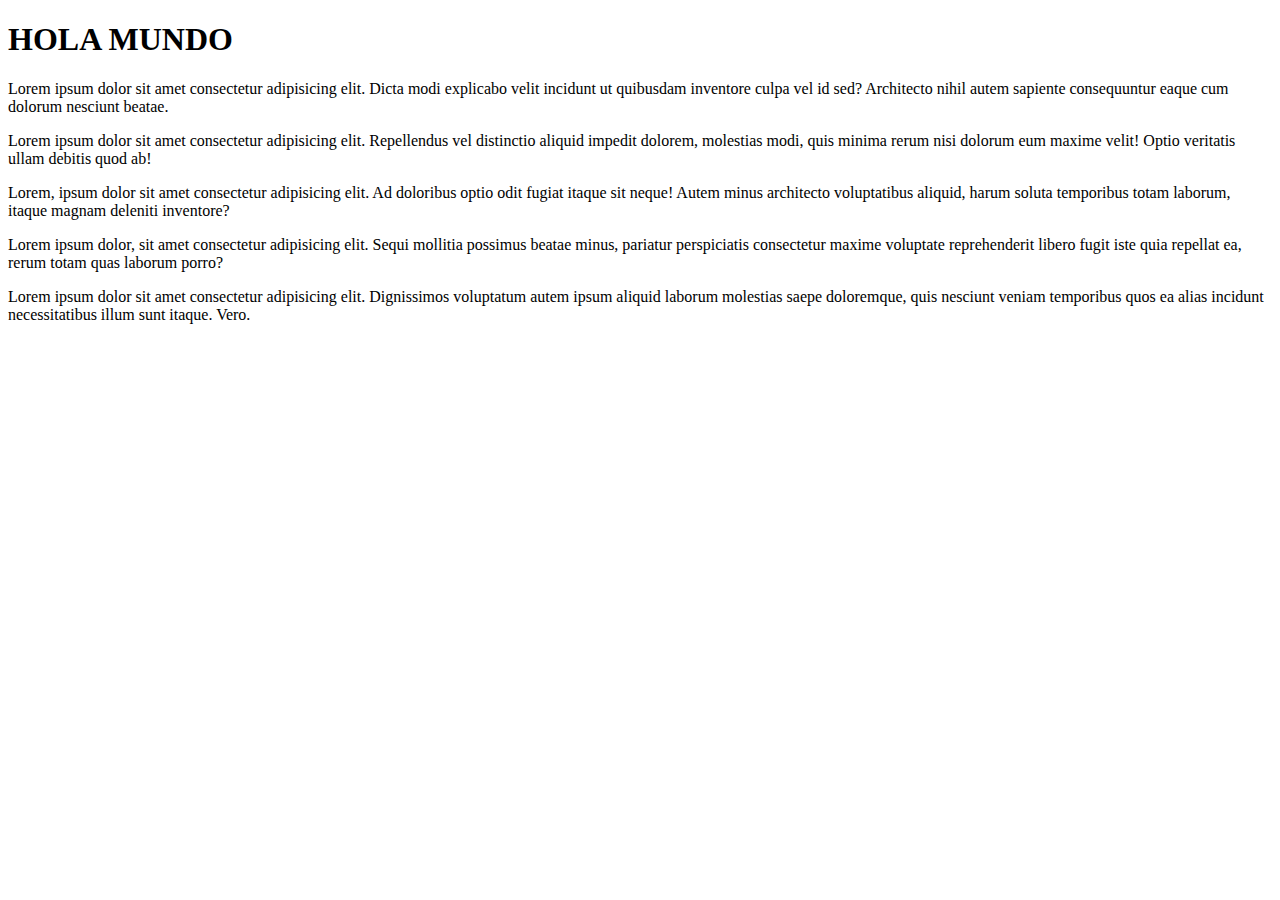
<file: assets/git/index.html>
<!DOCTYPE html>
<html lang="en">
<head>
    <meta charset="UTF-8">
    <meta name="viewport" content="width=device-width, initial-scale=1.0">
    <title>Prueba</title>
</head>
<body>
    <h1>HOLA MUNDO</h1>
    <p>Lorem ipsum dolor sit amet consectetur adipisicing elit. Dicta modi explicabo velit incidunt ut quibusdam inventore culpa vel id sed? Architecto nihil autem sapiente consequuntur eaque cum dolorum nesciunt beatae.</p>
    <p>Lorem ipsum dolor sit amet consectetur adipisicing elit. Repellendus vel distinctio aliquid impedit dolorem, molestias modi, quis minima rerum nisi dolorum eum maxime velit! Optio veritatis ullam debitis quod ab!</p>
    <p>Lorem, ipsum dolor sit amet consectetur adipisicing elit. Ad doloribus optio odit fugiat itaque sit neque! Autem minus architecto voluptatibus aliquid, harum soluta temporibus totam laborum, itaque magnam deleniti inventore?</p>
    <p>Lorem ipsum dolor, sit amet consectetur adipisicing elit. Sequi mollitia possimus beatae minus, pariatur perspiciatis consectetur maxime voluptate reprehenderit libero fugit iste quia repellat ea, rerum totam quas laborum porro?</p>
    <p>Lorem ipsum dolor sit amet consectetur adipisicing elit. Dignissimos voluptatum autem ipsum aliquid laborum molestias saepe doloremque, quis nesciunt veniam temporibus quos ea alias incidunt necessitatibus illum sunt itaque. Vero.</p>

</body>
</html>
</file>
